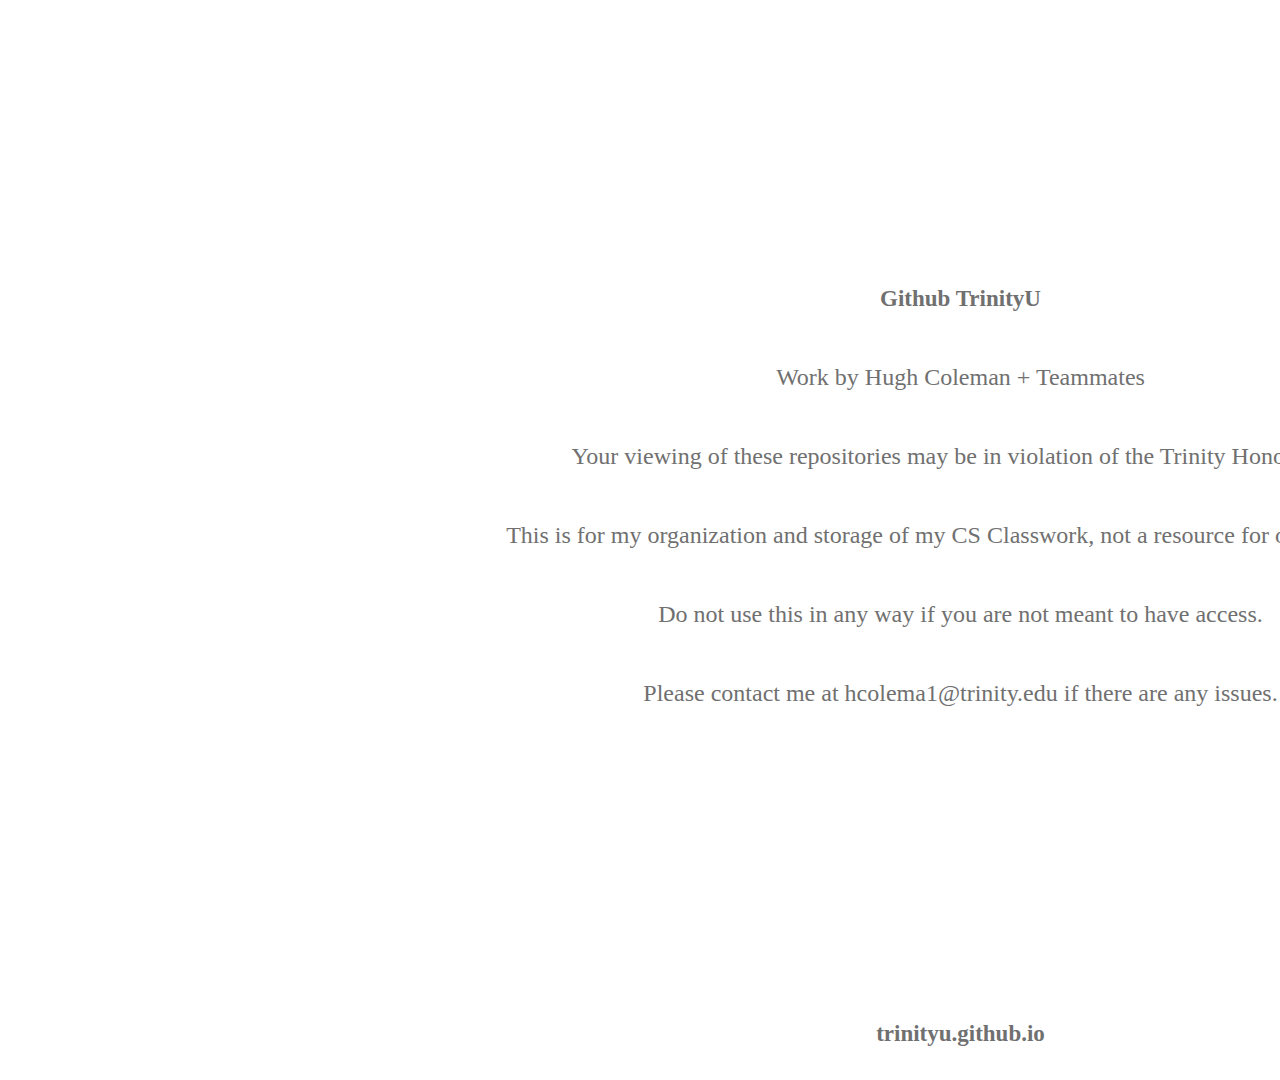
<file: index.html>
<!DOCTYPE html>
<html>
<head>
<meta charset="utf-8"/>
<meta http-equiv="X-UA-Compatible" content="IE=edge"/>
<meta name="viewport" content="width=device-width, initial-scale=1.0">
<title>Web 1920 – 1</title>
<link rel="stylesheet" type="text/css" id="applicationStylesheet" href="index.css"/>
<script id="applicationScript" type="text/javascript" src="Web_1920___1.js"></script>
</head>
<body>
<div id="Web_1920__1">
	<div id="Github_TrinityU">
		<span>Github TrinityU</span>
	</div>
	<div id="Work_by_Hugh_Coleman__Teammate">
		<span>Work by Hugh Coleman + Teammates</span>
	</div>
	<div id="Your_viewing_of_these_reposito">
		<span>Your viewing of these repositories may be in violation of the Trinity Honor Code</span>
	</div>
	<div id="Please_contact_me_at_hcolema1t">
		<span>Please contact me at hcolema1@trinity.edu if there are any issues.</span>
	</div>
	<div id="This_is_for_my_organization_an">
		<span>This is for my organization and storage of my CS Classwork, not a resource for other students.</span>
	</div>
	<div id="Do_not_use_this_in_any_way_if_">
		<span>Do not use this in any way if you are not meant to have access. </span>
	</div>
	<div id="trinityugithubio">
		<span>trinityu.github.io</span>
	</div>
</div>
</body>
</html>
</file>
<file: index.css>
.mediaViewInfo {
	--web-view-name: Web 1920 – 1;
	--web-view-id: Web_1920__1;
	--web-scale-on-resize: true;
	--web-enable-deep-linking: true;
}
:root {
	--web-view-ids: Web_1920__1;
}
* {
	margin: 0;
	padding: 0;
	box-sizing: border-box;
	border: none;
}
#Web_1920__1 {
	position: absolute;
	width: 1920px;
	height: 1080px;
	background-color: rgba(255,255,255,1);
	overflow: hidden;
	--web-view-name: Web 1920 – 1;
	--web-view-id: TrinityU.GitHub.io ;
	--web-scale-on-resize: true;
	--web-enable-deep-linking: true;
}
#Github_TrinityU {
	left: 877px;
	top: 286px;
	position: absolute;
	overflow: visible;
	width: 167px;
	white-space: nowrap;
	text-align: center;
	font-family: Segoe UI;
	font-style: normal;
	font-weight: bold;
	font-size: 23px;
	color: rgba(112,112,112,1);
}
#Work_by_Hugh_Coleman__Teammate {
	left: 759px;
	top: 364px;
	position: absolute;
	overflow: visible;
	width: 403px;
	white-space: nowrap;
	text-align: center;
	font-family: Segoe UI;
	font-style: normal;
	font-weight: normal;
	font-size: 24px;
	color: rgba(112,112,112,1);
}
#Your_viewing_of_these_reposito {
	left: 540px;
	top: 443px;
	position: absolute;
	overflow: visible;
	width: 841px;
	white-space: nowrap;
	text-align: center;
	font-family: Segoe UI;
	font-style: normal;
	font-weight: normal;
	font-size: 24px;
	color: rgba(112,112,112,1);
}
#Please_contact_me_at_hcolema1t {
	left: 611px;
	top: 680px;
	position: absolute;
	overflow: visible;
	width: 699px;
	white-space: nowrap;
	text-align: center;
	font-family: Segoe UI;
	font-style: normal;
	font-weight: normal;
	font-size: 24px;
	color: rgba(112,112,112,1);
}
#This_is_for_my_organization_an {
	left: 465px;
	top: 522px;
	position: absolute;
	overflow: visible;
	width: 991px;
	white-space: nowrap;
	text-align: center;
	font-family: Segoe UI;
	font-style: normal;
	font-weight: normal;
	font-size: 24px;
	color: rgba(112,112,112,1);
}
#Do_not_use_this_in_any_way_if_ {
	left: 625px;
	top: 601px;
	position: absolute;
	overflow: visible;
	width: 671px;
	white-space: nowrap;
	text-align: center;
	font-family: Segoe UI;
	font-style: normal;
	font-weight: normal;
	font-size: 24px;
	color: rgba(112,112,112,1);
}
#trinityugithubio {
	left: 867px;
	top: 1021px;
	position: absolute;
	overflow: visible;
	width: 187px;
	white-space: nowrap;
	text-align: center;
	font-family: Segoe UI;
	font-style: normal;
	font-weight: bold;
	font-size: 23px;
	color: rgba(112,112,112,1);
}
</file>
<file: Web_1920___1.css>
.mediaViewInfo {
	--web-view-name: Web 1920 – 1;
	--web-view-id: Web_1920__1;
	--web-scale-on-resize: true;
	--web-enable-deep-linking: true;
}
:root {
	--web-view-ids: Web_1920__1;
}
* {
	margin: 0;
	padding: 0;
	box-sizing: border-box;
	border: none;
}
#Web_1920__1 {
	position: absolute;
	width: 1920px;
	height: 1080px;
	background-color: rgba(255,255,255,1);
	overflow: hidden;
	--web-view-name: Web 1920 – 1;
	--web-view-id: Web_1920__1;
	--web-scale-on-resize: true;
	--web-enable-deep-linking: true;
}
#Github_TrinityU {
	left: 877px;
	top: 286px;
	position: absolute;
	overflow: visible;
	width: 167px;
	white-space: nowrap;
	text-align: center;
	font-family: Segoe UI;
	font-style: normal;
	font-weight: bold;
	font-size: 23px;
	color: rgba(112,112,112,1);
}
#Work_by_Hugh_Coleman__Teammate {
	left: 759px;
	top: 364px;
	position: absolute;
	overflow: visible;
	width: 403px;
	white-space: nowrap;
	text-align: center;
	font-family: Segoe UI;
	font-style: normal;
	font-weight: normal;
	font-size: 24px;
	color: rgba(112,112,112,1);
}
#Your_viewing_of_these_reposito {
	left: 540px;
	top: 443px;
	position: absolute;
	overflow: visible;
	width: 841px;
	white-space: nowrap;
	text-align: center;
	font-family: Segoe UI;
	font-style: normal;
	font-weight: normal;
	font-size: 24px;
	color: rgba(112,112,112,1);
}
#Please_contact_me_at_hcolema1t {
	left: 611px;
	top: 680px;
	position: absolute;
	overflow: visible;
	width: 699px;
	white-space: nowrap;
	text-align: center;
	font-family: Segoe UI;
	font-style: normal;
	font-weight: normal;
	font-size: 24px;
	color: rgba(112,112,112,1);
}
#This_is_for_my_organization_an {
	left: 465px;
	top: 522px;
	position: absolute;
	overflow: visible;
	width: 991px;
	white-space: nowrap;
	text-align: center;
	font-family: Segoe UI;
	font-style: normal;
	font-weight: normal;
	font-size: 24px;
	color: rgba(112,112,112,1);
}
#Do_not_use_this_in_any_way_if_ {
	left: 625px;
	top: 601px;
	position: absolute;
	overflow: visible;
	width: 671px;
	white-space: nowrap;
	text-align: center;
	font-family: Segoe UI;
	font-style: normal;
	font-weight: normal;
	font-size: 24px;
	color: rgba(112,112,112,1);
}
#trinityugithubio {
	left: 867px;
	top: 1021px;
	position: absolute;
	overflow: visible;
	width: 187px;
	white-space: nowrap;
	text-align: center;
	font-family: Segoe UI;
	font-style: normal;
	font-weight: bold;
	font-size: 23px;
	color: rgba(112,112,112,1);
}
</file>
